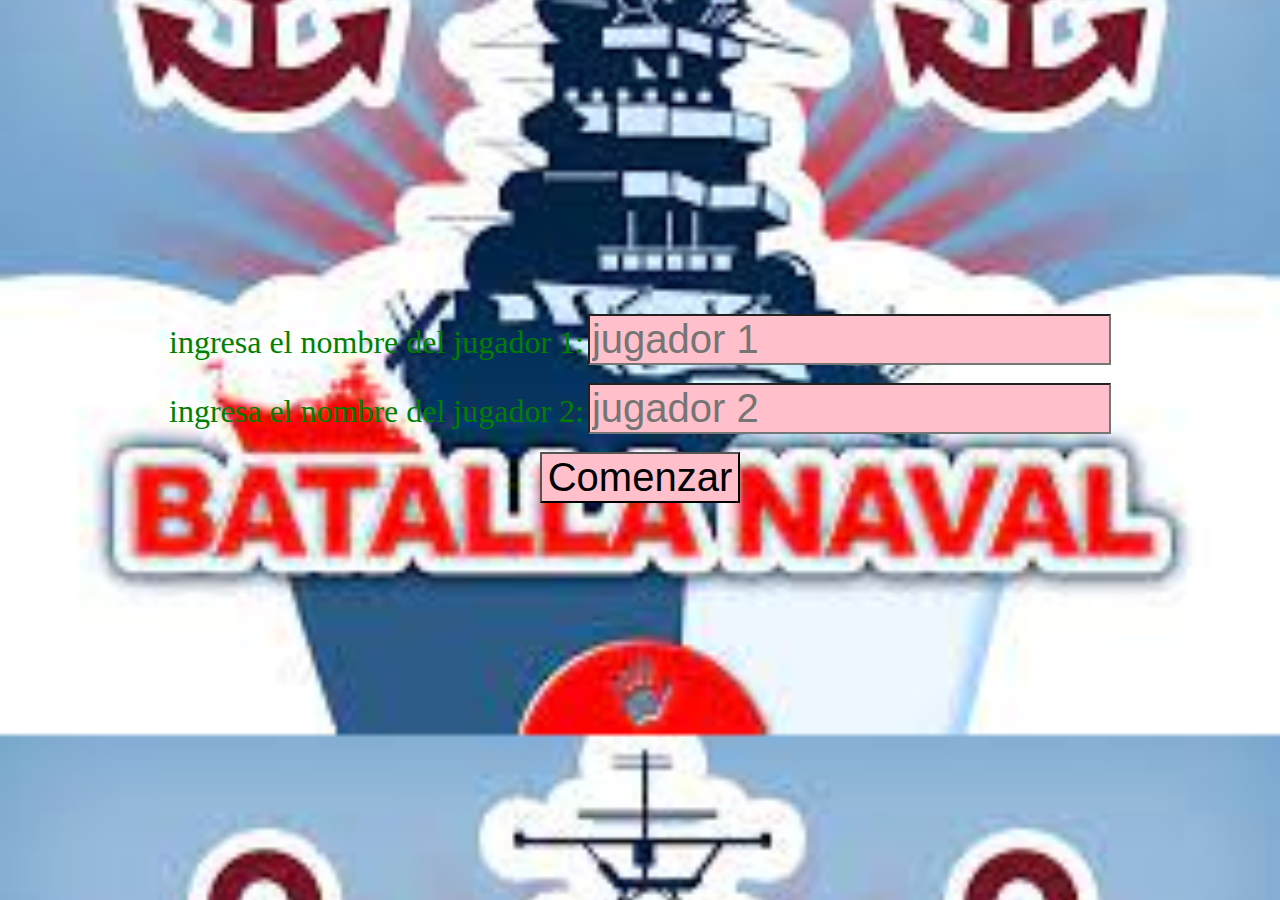
<file: index.html>
<!DOCTYPE html>
<html lang="en">
<head>
    <meta charset="UTF-8">
    <meta http-equiv="X-UA-Compatible" content="IE=edge">
    <meta name="viewport" content="width=device-width, initial-scale=1.0">
    <title>BATALLA NAVAL</title>
    <link rel="stylesheet" href="fondo.css">
</head>
<body>
    

    
    <center><br><br><br><br><br><br><br><br><br><br><br><br><br><br><br><br><br>
        <form action="registro.php" method="GET">
            <label for="jugador1">ingresa el nombre del jugador 1:</label>
            <input type="text" name="jugador1" id="jug1" placeholder="jugador 1" ><br><br>
            <label for="jugador2">ingresa el nombre del jugador 2:</label>
            <input type="text" name="jugador2" id="jug2" placeholder="jugador 2" ><br><br>
            <input type="submit" value="Comenzar">
    
    
        </form>
    
</body>
</html>
</file>
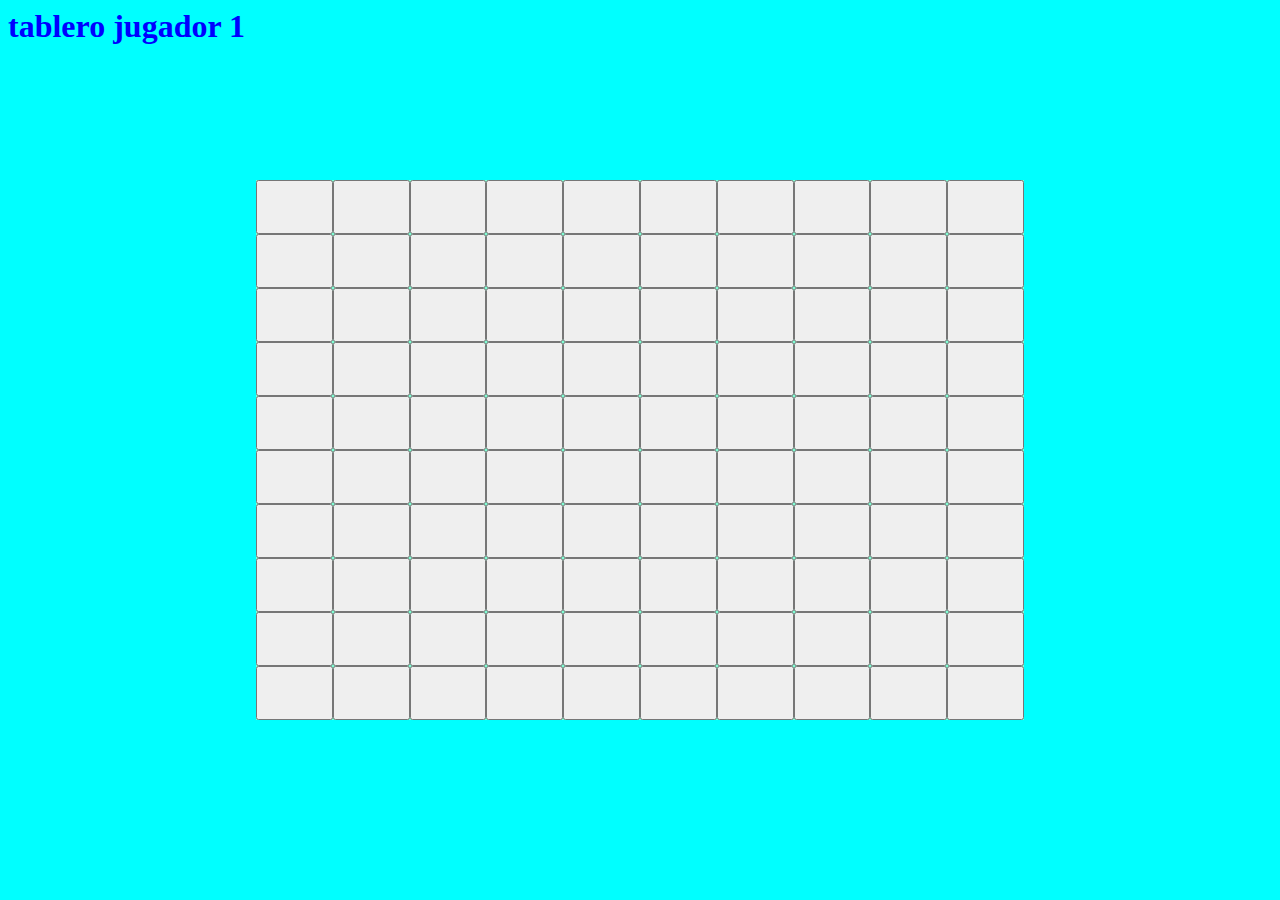
<file: inicio.html>
<!DOCTYPE html>
<html lang="en">
<head>
    <meta charset="UTF-8">
    <meta http-equiv="X-UA-Compatible" content="IE=edge">
    <meta name="viewport" content="width=device-width, initial-scale=1.0">
    <title>Document</title>
    <link rel="stylesheet" href="estilo.css">
</head>
<body>
    <div id="tablero1"></div>

    <div id="textojug1">
        <h1  id="jug1" style="display: none;">tablero jugador 1</h1>
    </div>

    <div id="textojug2">
        <h1  id="jug2" style="display: none;">tablero jugador 2</h1>
    </div>


    <div id="tablero2"></div>
    <div id="div-texto1" class="texto">
        <p>Tablero del jugador 2</p>
    </div>
    <div id="div-texto2" class="texto">
        <p>Tablero del jugador 1</p>
    </div>
    <div id="ataca1" class="ataca"  style="display: none;"></div>
    <div id="ataca2" class="ataca" style="display: none;"></div>

    <button id="contij1" style="display: none;" value="continuar">continuar</button>

    <button id="contij2" style="display: none;" value="continuar">empezar</button>

    <script src="juego.js"></script>
    <script>
        
    </script>
    
</body>
</html>
</file>
<file: fondo.css>
body{
    background: url(img/menu.jpg) center;
    background-size: cover;
}

label{
    color: green;
    font-size: 2rem;
}

input{
    background-color: pink;
    font-size: 2.5rem;
}
</file>
<file: estilo.css>
body{
    background-color: aqua;
}


#tablero1{
    position: absolute;
    background-color: aquamarine;
    width: 60%;
    height: 60%;
    left: 20%;
    top: 20%;
}

#tablero2{
    position: absolute;
    background-color: aquamarine;
    width: 60%;
    height: 60%;
    left: 20%;
    top: 20%;
}

#jug1{
    color: blue ;
    position: center;
}

.ataca{
    position: absolute;
    background-color: aqua;
    width: 40%;
    height: 60%;
}

#ataca1{
    left: 5%;
    top: 20%;
}

#ataca2{
    right:5%;
    top: 20%;
}

.boton{
    position: absolute;
    width: 10%;
    height: 10%;

}

.boton{
    position: absolute;
    width: 10%;
    height: 10%;

}
.texto{
    position: absolute;
    width: 50%;
    height: 10%;
    font-size: 30px;
    display: none;
}
#div-texto1{
    left: 0;
    top: 10%
}
#div-texto2{
    right: 0;
    top: 10%
}
#div-texto1 p{
    margin-left: 25%;
}
#div-texto2 p{
    margin-left: 25%;
}
</file>
